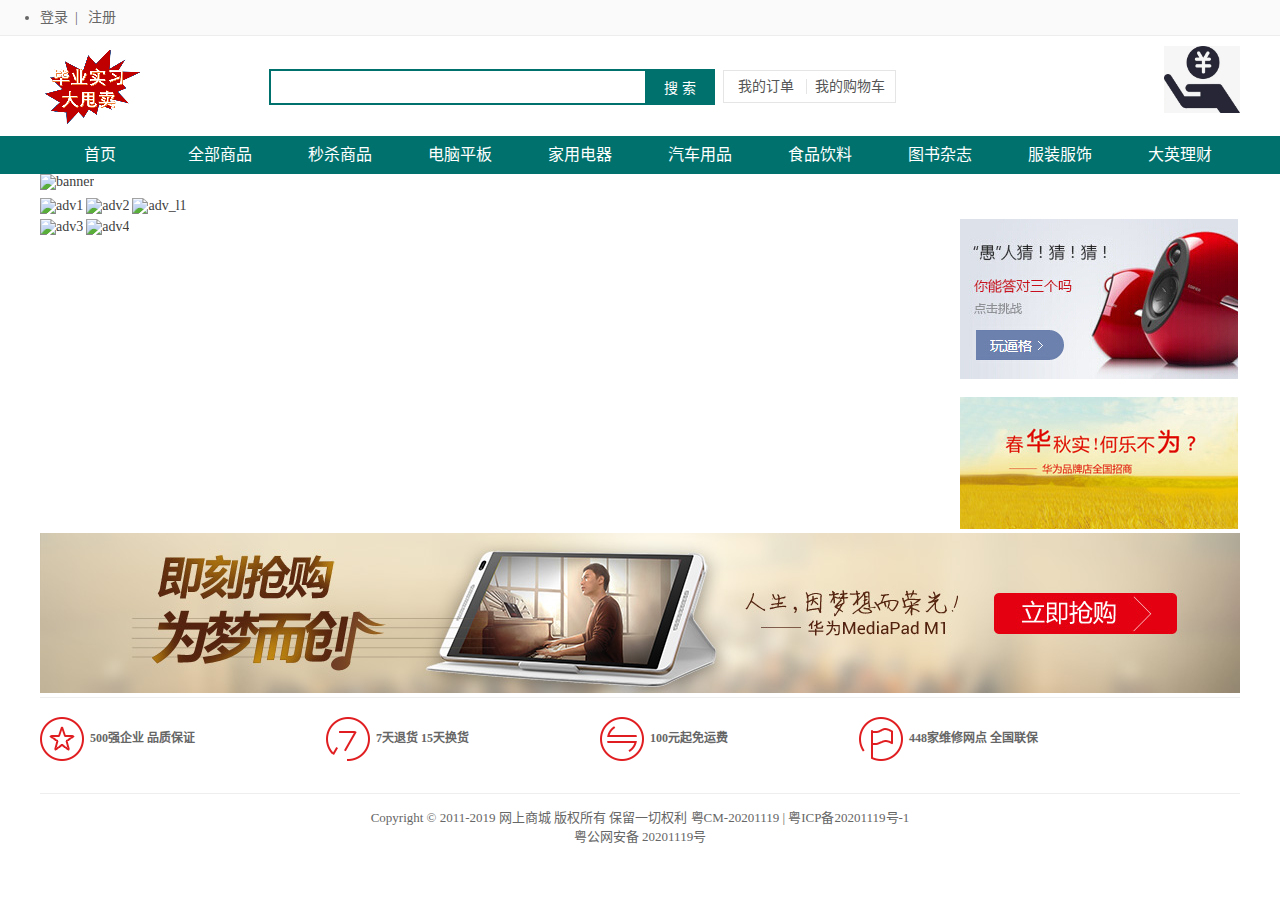
<file: supermarketstatic/index.html>
<!DOCTYPE HTML>
<html lang="zh-CN">
<head>
    <meta http-equiv="Content-type" content="text/html; charset=UTF-8"/>
    <link rel="stylesheet" href="css/index.css"/>
    <link rel="stylesheet" href="css/foot.css"/>
    <link rel="stylesheet" href="css/head.css"/>
    <meta http-equiv="Content-type" content="text/html; charset=UTF-8"/>
    <meta name="keywords" content="网上商城, 电商平台, 能源互联网">
    <meta name="description" content="能源互联网, 网上商城, 电商平台, 电子商务, 掌上e宝, 科技金服, 不正经网站研究中心">
    <title>网上商城-能源工业云平台_国电网商|网上金融科技|电子金服</title>
    <noscript>抱歉，你的浏览器不支持 JavaScript!</noscript>
    <script type="text/javascript" src="js/base-v1.js" charset="utf-8"></script>
    <script type="text/javascript" src="js/jquery-1.2.6.min.js" charset="utf-8"></script>
    <script type="text/javascript" src="js/common.js" charset="utf-8"></script>
    <script type="text/javascript" src="js/jquery.min.js" charset="utf-8"></script>
    <script type="text/javascript" src="js/jquery-extend.js"></script>
    <script type="text/javascript" src="js/logout.js"></script>
    <script type="text/javascript" src="js/cookie.js"></script>
    <script type="text/javascript" src="js/lib-v1.js" charset="utf-8"></script>
    <link href="css/prodList.css" rel="stylesheet" type="text/css">
    <link rel="icon" type="image/x-icon" href="img/head/favicon.ico" />
    <meta charset="UTF-8">
    <script type="text/javascript">
        window.onload = function () {
			//获取商品图片
            $.ajax({
                url: "http://localhost:8585/goods/list?pageNo=1&pageSize=6",
                dataType: "json",
                type: "GET",
                success: function (data) {
                    if (data.data != null) {
                        //获取图片地址
                        var af = JSON.stringify(data);
                        var af = JSON.parse(af);
                        //console.log(af.data);
                        for(i = 0; i <= 6;i++){
                            var name = "#pic"+i;
                            $(name).attr("src",af.data.records[i].goodspic);
                         }
                    }
                },
                error: function () {
                    alert('请求失败');
                }
            });

            //点击商品链接跳转
            for(j = 1; j <= 6;j++){
                var name = "#a"+j;
                $(name).attr("href","product-info.html?id="+j);
            }

            //获取用户名
            userId = document.cookie;
            //console.log(userId);
            if (userId != null) {
                //console.log("cookie:" + userId);
                userId = userId.split("=")[1];
                //console.log(userId);
                let uname = "";
                $.ajax({
                    url: "http://localhost:8585/user/"+userId,
                    type: "get",
                    dataType: "json",
                    success: function (result) {
                        if (result.status == true) {
                            // 注册成功
                            var afdata = JSON.stringify(result);
                            var af = JSON.parse(afdata);
                            //console.log(af);
                            uname = af.data.username;

                            $("#head_span").text(" 当前用户："+uname);

                        } else if (result.status == false) {
                            // 后端校验出错
                            $("#alert").text(result.message);
                        } else {
                            alert(result.msg);
                        }
                    },
                    error: function () {
                        //alert("请求失败！");
                    }
                });

            }
        }



        function search(a) {
            let query = document.getElementById(a).value;
            window.location.href = "./search.html?query=" + query;
        }
    </script>
</head>

<body>
<div id="common_head">
    <div class="line1">
        <div class="content">
            <ul>
                <li class="fore1" id="loginbar" clstag="homepage|keycount|home2013|01b">
                    <span id="head_span" >
                        <a href="login.html">登录</a>&nbsp;&nbsp;|&nbsp;&nbsp;
                        <a href="regist.html">注册</a>
                    </span>
                </li>
            </ul>
        </div>
    </div>
    <div class="line2">
        <img id="logo" src="img/head/logo.png" alt="logo"/>
        <input type="text" value="" accesskey="s" id="key" autocomplete="off"
               onkeydown="if(event.keyCode===13) search('key');"/>
        <input type="button" value="搜 索" onclick="search('key')"/>
        <span id="goto">
			<a id="goto_order" href="./myorder.html">我的订单</a>
			<a id="goto_cart" href="./mycart.html">我的购物车</a>
		</span>
        <img id="erwm" src="img/head/e2.png" alt="e2" width="76"/>
    </div>
    <div class="line3">
        <div class="content">
            <ul>
                <li><a href="./index.html">首页</a></li>
                <li><a href="./index.html">全部商品</a></li>
                <li><a href="./index.html">秒杀商品</a></li>
                <li><a href="javascript:void(0)">电脑平板</a></li>
                <li><a href="javascript:void(0)">家用电器</a></li>
                <li><a href="javascript:void(0)">汽车用品</a></li>
                <li><a href="javascript:void(0)">食品饮料</a></li>
                <li><a href="javascript:void(0)">图书杂志</a></li>
                <li><a href="javascript:void(0)">服装服饰</a></li>
                <li><a href="javascript:void(0)">大英理财</a></li>
            </ul>
        </div>
    </div>
</div>

<div id="index">
    <div id="line1">
        <a id="a1"><img id="pic0" alt="banner"/></a>
    </div>
    <div id="line2">

        <a id="a2" ><img id="pic1" width="445" height="312" alt="adv1"/></a>
        <a id="a3" ><img id="pic2" width="445" height="312" alt="adv2"/></a>
        <a id="a4" ><img id="pic3" width="278" height="312" alt="adv_l1"/></a>
    </div>
    <div id="line3">
        <a id="a5" ><img id="pic4" width="445" height="312" alt="adv3"/></a>
        <a id="a6" > <img id="pic5" width="445" height="312" alt="adv4"/></a>
        <div id="line3_right">
            <img id="line3_3" src="img/index/adv_l2.jpg" alt="adv_l2"/>
            <img id="line3_4" src="img/index/adv_l3.jpg" alt="adv_l3"/>
        </div>
    </div>
    <div id="line4">
        <img src="img/index/217.jpg" alt="217"/>
    </div>
    <div id="line5">
			<span id="line5_1">
				<img src="img/index/icon_g1.png" alt="icon_g1"/>&nbsp;&nbsp;500强企业 品质保证
			</span>
        <span id="line5_2">
				<img src="img/index/icon_g2.png" alt="icon_g2"/>&nbsp;&nbsp;7天退货 15天换货
			</span>
        <span id="line5_3">
				<img src="img/index/icon_g3.png" alt="icon_g3"/>&nbsp;&nbsp;100元起免运费
			</span>
        <span id="line5_4">
				<img src="img/index/icon_g4.png" alt="icon_g4"/>&nbsp;&nbsp;448家维修网点 全国联保
			</span>
    </div>
</div>

<div id="common_foot">
    <p>
        Copyright © 2011-2019 网上商城 版权所有 保留一切权利 粤CM-20201119 | 粤ICP备20201119号-1
        <br />
        粤公网安备  20201119号
    </p>
</div>
</body>
</html>
</file>
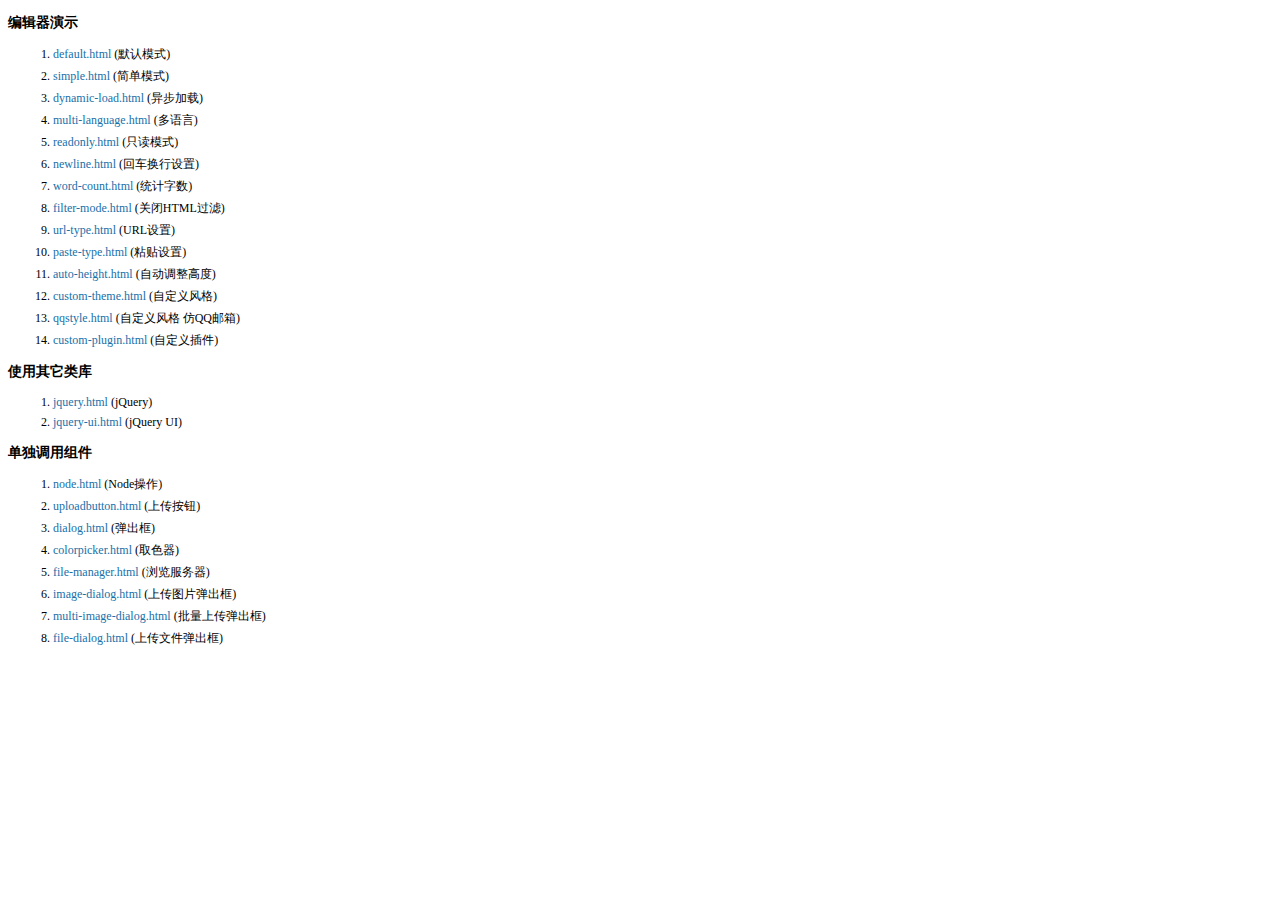
<file: supermarketstatic/js/kindeditor-4.1.10/examples/index.html>
<!doctype html>
<html>
	<head>
		<meta charset="utf-8" />
		<title>KindEditor Examples</title>
		<style>
			body {
				font-size: 12px;
				font-family: Tahoma, Simsun;
			}
			h3 {
				font-size: 14px;
			}
			a {
				color: #1870a9;
				text-decoration: none;
			}
			a:hover {
				color: #BC2A4D;
			}
			li {
				margin: 5px;
			}
		</style>
	</head>
	<body>
		<h3>编辑器演示</h3>
		<ol>
			<li><a href="default.html" target="_blank">default.html</a> (默认模式)</li>
			<li><a href="simple.html" target="_blank">simple.html</a> (简单模式)</li>
			<li><a href="dynamic-load.html" target="_blank">dynamic-load.html</a> (异步加载)</li>
			<li><a href="multi-language.html" target="_blank">multi-language.html</a> (多语言)</li>
			<li><a href="readonly.html" target="_blank">readonly.html</a> (只读模式)</li>
			<li><a href="newline.html" target="_blank">newline.html</a> (回车换行设置)</li>
			<li><a href="word-count.html" target="_blank">word-count.html</a> (统计字数)</li>
			<li><a href="filter-mode.html" target="_blank">filter-mode.html</a> (关闭HTML过滤)</li>
			<li><a href="url-type.html" target="_blank">url-type.html</a> (URL设置)</li>
			<li><a href="paste-type.html" target="_blank">paste-type.html</a> (粘贴设置)</li>
			<li><a href="auto-height.html" target="_blank">auto-height.html</a> (自动调整高度)</li>
			<li><a href="custom-theme.html" target="_blank">custom-theme.html</a> (自定义风格)</li>
			<li><a href="qqstyle.html" target="_blank">qqstyle.html</a> (自定义风格 仿QQ邮箱)</li>
			<li><a href="custom-plugin.html" target="_blank">custom-plugin.html</a> (自定义插件)</li>
		</ol>
		<h3>使用其它类库</h3>
		<ol>
			<li><a href="jquery.html" target="_blank">jquery.html</a> (jQuery)</li>
			<li><a href="jquery-ui.html" target="_blank">jquery-ui.html</a> (jQuery UI)</li>
		</ol>
		<h3>单独调用组件</h3>
		<ol>
			<li><a href="node.html" target="_blank">node.html</a> (Node操作)</li>
			<li><a href="uploadbutton.html" target="_blank">uploadbutton.html</a> (上传按钮)</li>
			<li><a href="dialog.html" target="_blank">dialog.html</a> (弹出框)</li>
			<li><a href="colorpicker.html" target="_blank">colorpicker.html</a> (取色器)</li>
			<li><a href="file-manager.html" target="_blank">file-manager.html</a> (浏览服务器)</li>
			<li><a href="image-dialog.html" target="_blank">image-dialog.html</a> (上传图片弹出框)</li>
			<li><a href="multi-image-dialog.html" target="_blank">multi-image-dialog.html</a> (批量上传弹出框)</li>
			<li><a href="file-dialog.html" target="_blank">file-dialog.html</a> (上传文件弹出框)</li>
		</ol>
	</body>
</html>
</file>
<file: supermarketstatic/css/index.css>
@charset "utf-8";
{
	border: 1px solid #999;
}
body{
	margin:0;
	font-family: "微软雅黑", serif;
}
#index #line1,#index #line2,#index #line3,#index #line4,#index #line5{
	width:1200px;
	margin:0 auto;
}
/*第一行*/

/*第二行*/
#index #line2{
	margin-top:8px;
}
#index #line2 #line2_2{
	margin-left:5px;
}
#index #line2 #line2_3{
	margin-left:17px;
}
/*第三行*/
#index #line3{
	margin-top:5px;
}
#index #line3 #line3_2{
	margin-left:5px;
}
#index #line3 #line3_right{
	width:280px;
	float:right;
}
#index #line3 #line3_4{
	margin-top:14px;
}
/*第四行*/
#index #line4{
	margin-top:8px;	
}
/*第五行*/
#index #line5{
	width:1200px;
	height:80px;
	border-top: 1px solid #EEEEEE;
}
#index #line5 img{
	line-height:80px;
	vertical-align: middle;
}
#index #line5 span{
	line-height:80px;
	vertical-align: middle;
	color:#666666;
	font-weight:bold;
}
#index #line5 #line5_2,#index #line5 #line5_3,#index #line5 #line5_4{
	margin-left:128px;
}
</file>
<file: supermarketstatic/css/foot.css>
@charset "utf-8";
#common_foot{
	width:1200px;
	margin:15px auto;
	border-top: 1px solid #EEEEEE;
	text-align: center;
	font-size: 13px;
	color:#666666;
	bottom:0;
	left:0;
	right:0;
}
</file>
<file: supermarketstatic/css/head.css>
@charset "utf-8";
{
	border: 1px solid #999;
}
body{
	margin:0;
	padding:0;
	font-family: "微软雅黑", serif;
	font-size: 12px;
	color:#666666;
}
#common_head{
	margin:0;
	font-family: "微软雅黑", serif;
}
/*第一行*/
#common_head .line1{
	width:100%;
	height:35px;
	background-color:#FAFAFA;
	border-bottom:1px solid #EDEDED;
	font-size:14px;
	color:#666666;
}
#common_head .line1 .content{
	width:1200px;
	margin:0 auto;
	line-height:35px;
}
#common_head .line1 .content ul{
	padding: 0;
	margin: 0;
}
#common_head .line1 .content a{
	font-size:14px;
	text-decoration: none;
	color:#666666;
}
/*第二行*/
#common_head .line2{
	width:1200px;
	height:100px;
	margin:0 auto;
	line-height:100px;
}
#common_head .line2 #logo,#common_head .line2 input,#common_head .line2 #goto{
	vertical-align: middle;
}
#common_head .line2 #erwm{
	margin-top:10px;
	float:right;
}
#common_head .line2 input[type='text']{
	width:370px;
	height:30px;
	margin-left:120px;
	border: 2px solid #00716d;
}
#common_head .line2 input[type='button']{
	width:70px;
	height:36px;
	background-color: #00716d;
	border: 1px solid #00716d;
	color:white;
	margin-left:-5px;
	cursor: pointer;
	font-size: 14px;
}
#common_head .line2 #goto{
	margin-left: 5px;
	border: 1px solid #E5E5E5;
	padding: 8px 0;
	font-size: 14px;
}
#common_head .line2 #goto a{
	color:#555555;
	text-decoration: none;
	font-size:14px;
}
#common_head .line2 #goto #goto_order{
	padding-left:14px;
	padding-right:8px;
}
#common_head .line2 #goto #goto_cart{
	padding-left:8px;
	padding-right:10px;
	border-left:1px solid #E5E5E5;
}
/*第三行*/
#common_head .line3{
	width:100%;
	height:38px;
	background-color:#00716d;
}
#common_head .line3 .content{
	width:1200px;
	margin:0 auto;
}
#common_head .line3 .content ul{
	padding:0;
	margin:0;
}
#common_head .line3 .content li{
	list-style-type:none;
	width:120px;
	float:left;
}
#common_head .line3 .content li a{
	display: block;
	line-height:38px;
	color:white;
	text-decoration: none;
	text-align: center;
	font-size:16px;
}
#common_head .line3 .content li:hover{
	background-color: #777777;
}
#common_head .line2 input[type='button']:hover{
	background-color: #777777;
}

/*固定二维码*/
.fixed{
	position: fixed;
	bottom: 10%;
	right: 3%;
}
div.fixed a{
	display: block;
	margin-bottom: 10px;
}
div.fixed a.toTop{
	position: relative;
	right: -30px;
	border: 4px solid #222222;
	width: 30px;
	height: 30px;
	background-image: url(../img/head/top.png);
	background-repeat: no-repeat;
	background-size: 100%, 100%;
	background-position-x: center;
	background-position-y: center;
}
div.fixed a.toTop:hover{
	border-color: #777777;
	background-image: url(../img/head/top_a.png);
}
</file>
<file: supermarketstatic/css/prodList.css>
@charset "utf-8";
{
	border: 1px solid #999;
}

body{
	font-family: "微软雅黑", serif;
	font-size: 12px;
	color:#666666;
}
a{
	text-decoration: none;
	color: #404040;
	font-size: 14px;
}
#content{
	width:1200px;
	margin:10px auto;
}
/*搜索条*/
#content #search_div{
	border: 1px solid #D4D4D4;
	padding:8px;
}
#content #search_div .input_span{
	margin: 0 0 0 15px;
}
#content #search_div input[type=text]{
	border: 1px solid #D4D4D4;
	height:20px;
}
#content #search_div input[name=name],#content #search_div input[name=category]{
	width:130px;
}
#content #search_div input[name=minprice],#content #search_div input[name=maxprice]{
	width:60px;;
}

#content #search_div input[type=submit]{
	border-style:none;
	width:58px;
	height:28px;
	cursor: pointer;
	color:#fff;
	background-image: url("../img/prodlist/search_03.jpg");	
	margin-left:5px;
}
/*商品信息*/
#prod_content{
	width:1200px;

}
#prod_content #prod_div{
	width:222px;
	height:330px;
	border: 1px solid #D4D4D4;
	margin-top:15px;
	margin-right:18px;
	float:left;
}

#prod_content #prod_div:nth-child(5n+5){
	margin-right:0;
}

#prod_content #prod_div img{
	width:100%; 
}
#prod_content #prod_name_div{
	font-size:12px;
	margin-top:8px;
	text-align: center;
}
#prod_content #prod_price_div{
	font-size:22px;
	margin-top:22px;
	text-align: center;
	color:#CC0000;
	
}
#prod_content #gotocart_div{
	float:left;
	width:110px;
	height:32px;
	margin-top:15px;
	text-align: center;
	line-height:32px;
	border-top: 1px solid #D4D4D4;
}
#gotocart_div a{
	display: block;
	width:110px;
	height:32px;
	color:#666666;
	text-decoration: none;
}
#gotocart_div a:hover{
	background-color: #FF0000;
	color:#fff;
}

#say_div{
	float:left;
	width:110px;
	height:28px;
	margin-top:15px;
	text-align: center;
	line-height:32px;
	border-left: 1px solid #D4D4D4;
}
#spulist-pager{
	margin-top: 20px;
	min-width: 650px;
	text-align: center;
}
.pager1{
	overflow: hidden;
	width: 328px;
	margin: 0 auto;
}
.pager1 a{
	width: 70px;
	height: 35px;
	float: left;
	line-height: 35px;
	border: solid 1px #ededed;
	margin-right: 10px;	
}
.pager2{
	overflow: auto;
    width: 430px;
	margin: 10px auto 0;
}
.pager2 span{
	float: left;
	width: 70px;
	height: 35px;
	line-height: 35px;
	font-size: 14px;
	color: #ccc;
	/*border: solid 1px #ededed;*/
}
.pager2 a{
	float: left;
	width: 35px;
	height: 35px;
	line-height: 35px;
	border: solid 1px #ededed;
}
#prev_next{
	width:1200px;
	margin:15px auto;
	text-align: center;
	font-size: 13px;
	color:#666666;
	bottom:0;
	left:0;
	right:0;
}
#prev_next .link_button:hover{
	color: blue;
}
</file>
